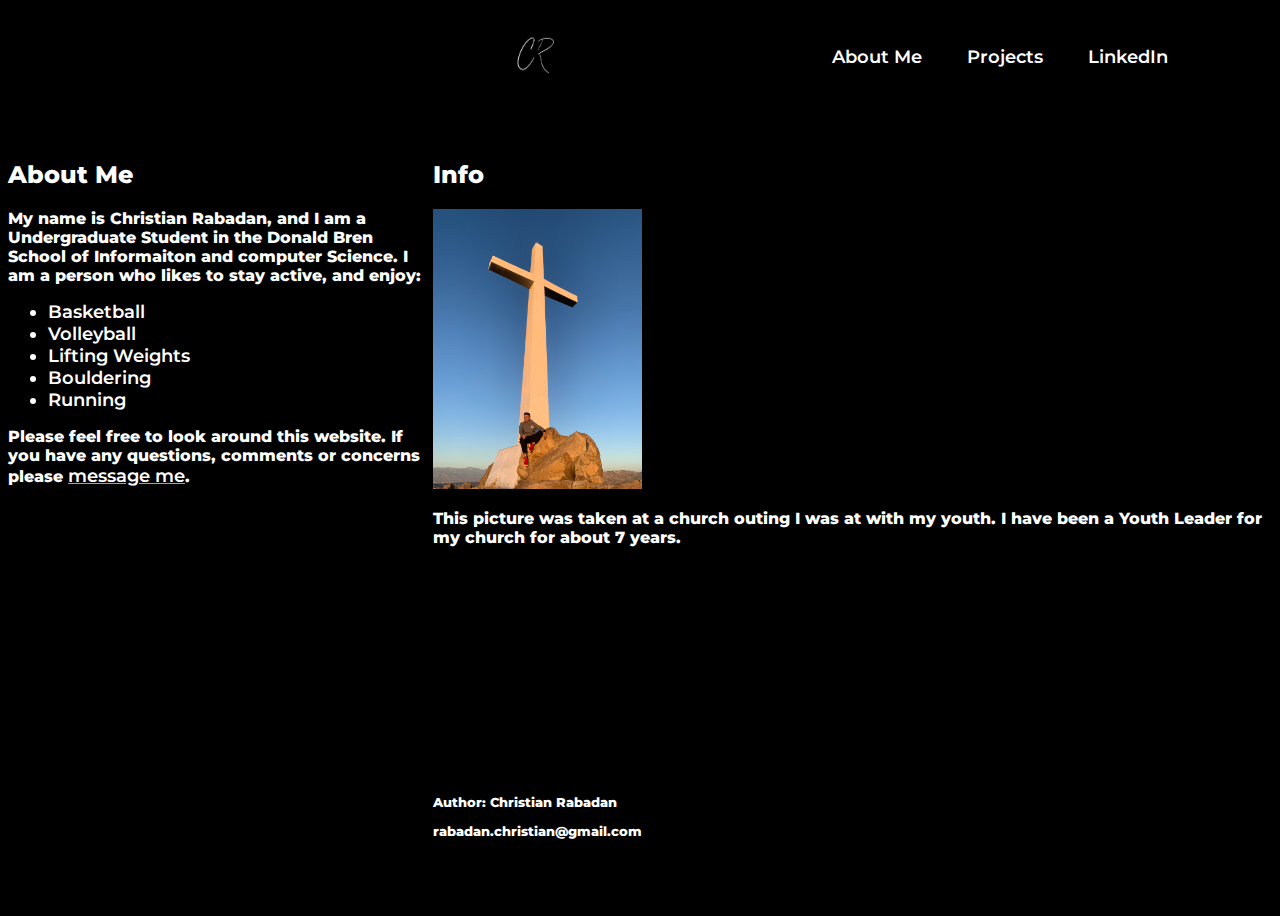
<file: index.html>
<!DOCTYPE html>
<html lang = "en">
  <!-- Meta data -->
<head>
  <meta charset="utf-8">
  <meta name="author" content="width=device-width, initial-scale=1.0">
  <title>CR:About Me</title>
  <link href="style.css" rel="stylesheet" type="text/css">
</head>

  <!-- Body data -->
<body>
  <div class="container">
    <!--Header data-->
    <header>
      <div class="logo">
        <img class="logo" src="images/logo.jpeg" alt="logo" height="40pt" width="40pt">
      </div>
      <!-- Nav data -->
      <nav>
        <ul class = "nav_links">
          <li><a href="index.html">About Me</a></li>
          <li><a href="projects.html">Projects</a></li>
          <li><a href="https://www.linkedin.com/in/christianrabadan/">LinkedIn</a></li>
        </ul>
      </nav>
    </header>

    <!--Content data-->
    <section>
    <h2>Info</h2>
    <p>
    <img src="/images/IMG_5825.jpg" alt="Christian Rabadan" height="25%" width="25%">
    <p>This picture was taken at a church outing I was at with my youth. 
        I have been a Youth Leader for my church for about 7 years.
    </p>
    </p>
    </section>

    <!--Aside data-->
    <aside>
    <h2>About Me</h2>
    <p>My name is Christian Rabadan, and I am a Undergraduate Student in the
      Donald Bren School of Informaiton and computer Science. I am a person 
      who likes to stay active, and enjoy: 
      <ul>
        <li>Basketball</li>
        <li>Volleyball</li>
        <li>Lifting Weights</li>
        <li>Bouldering</li>
        <li>Running</li>
      </ul>
      Please feel free to look around this website. If you have any questions,
      comments or concerns please <a href="mailto:rabadan.christian@gmail.com" class="link">message me</a>.
    </p>
    </aside>

    <!--Footer data-->
    <footer>
    <p>Author: Christian Rabadan</p> 
    <p>rabadan.christian@gmail.com</p>
    </footer>
  </div><!--End container div-->
</body>
</html>
</file>
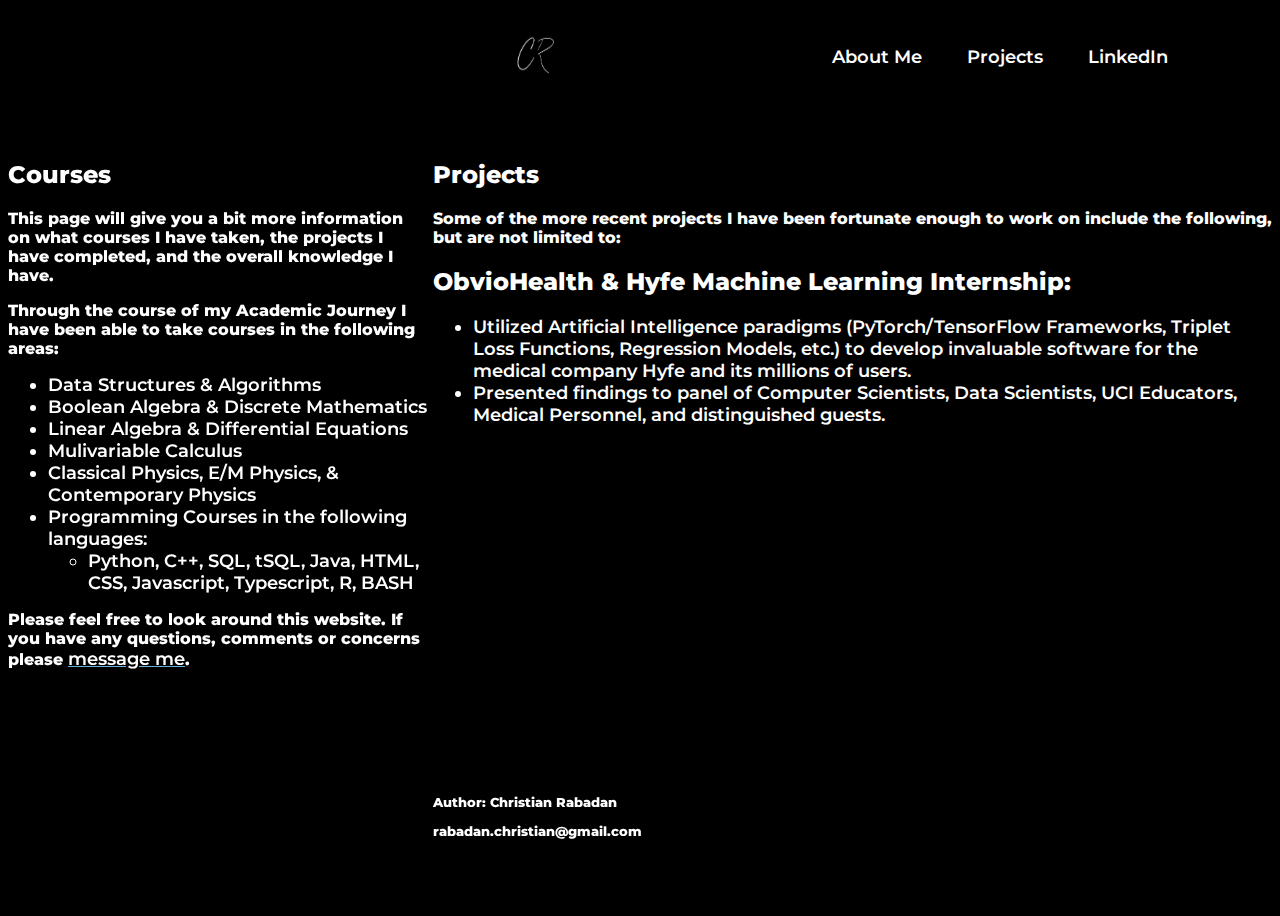
<file: projects.html>
<!DOCTYPE html>
<html lang = "en">
  <!-- Meta data -->
<head>
  <meta charset="utf-8">
  <meta name="author" content="width=device-width, initial-scale=1.0">
  <title>CR:Projects</title>
  <link href="style.css" rel="stylesheet" type="text/css">
</head>

  <!-- Body data -->
<body>
  <div class="container">
    <!--Header data-->
    <header>
      <div class="logo">
        <img class="logo" src="images/logo.jpeg" alt="logo" height="40pt" width="40pt">
      </div>
      <!-- Nav data -->
      <nav>
        <ul class = "nav_links">
          <li><a href="index.html">About Me</a></li>
          <li><a href="projects.html">Projects</a></li>
          <li><a href="https://www.linkedin.com/in/christianrabadan/">LinkedIn</a></li>
        </ul>
      </nav>
    </header>

    <!--Content data-->
    <section>
      <h2>Projects</h2>
      Some of the more recent projects I have been fortunate
      enough to work on include the following, but are not limited to: 
      
      <h2>ObvioHealth & Hyfe Machine Learning Internship:</h2>
      <p>
        <ul>
          <li>
            Utilized Artificial Intelligence paradigms (PyTorch/TensorFlow Frameworks, 
            Triplet Loss Functions, Regression Models, etc.) to develop invaluable 
            software for the medical company Hyfe and its millions of users.
          </li>
          <li>
            Presented findings to panel of Computer Scientists, 
            Data Scientists, UCI Educators, Medical Personnel, 
            and distinguished guests.
          </li>
        </ul>
      </p>
      <iframe width="560" height="315" src="https://www.youtube.com/embed/e2w-kOVHNQ4" 
        title="YouTube video player" frameborder="0" 
        allow="accelerometer; autoplay; clipboard-write; 
        encrypted-media; gyroscope; picture-in-picture" allowfullscreen>
      </iframe>
    </section>

    <!--Aside data-->
    <aside>
      <h2>Courses</h2>
      <p>
      This page will give you a bit more information on
      what courses I have taken, the projects I have completed,
      and the overall knowledge I have. 
      </p>
      <p>
        Through the course of my Academic Journey I have 
        been able to take courses in the following areas: 
        <ul>
          <li>Data Structures & Algorithms</li>
          <li>Boolean Algebra & Discrete Mathematics</li>
          <li>Linear Algebra & Differential Equations</li>
          <li>Mulivariable Calculus</li>
          <li>Classical Physics, E/M Physics, & Contemporary Physics</li>
          <li>Programming Courses in the following languages:</li>
          <ul>
            <li>Python, C++, SQL, tSQL, Java, HTML, CSS, Javascript, Typescript, R, BASH</li>
          </ul>
        </ul>
      </p>
      <p>
      Please feel free to look around this website. If you have any questions,
      comments or concerns please <a href="mailto:rabadan.christian@gmail.com" class="link">message me</a>.
      </p>
    </aside>

    <!--Footer data-->
    <footer>
    <p>Author: Christian Rabadan</p> 
    <p>rabadan.christian@gmail.com</p>
    </footer>
  </div><!--End container div-->
</body>
</html>
</file>
<file: style.css>
@import url('https://fonts.googleapis.com/css2?family=Montserrat:wght@100&display=swap');
:root{
    --main-radius:7px;
    --main-padding:10px 10px;
}

*{
    background-color: black;
    font-family: "Montserrat", sans-serif;
    font-weight: 800;
    color: white;
    justify-content: center;
}

.link{
    transition: all 0.5s ease 0s;
    text-decoration: underline;
    text-decoration-color: rgb(102, 178, 219);
}

.link:hover{
    color: rgb(102, 178, 219);
    text-decoration: underline;
    text-decoration-color: white;
}

li, a, button {
    font-family: "Montserrat", sans-serif;
    font-weight: 600;
    font-size: 18px;
    color: rgb(255, 255, 255);
    text-decoration: none;
}

header {
    display: flex;
    justify-content: flex-end;
    align-items: center;
    padding: 30px 10%;
}

.logo{
    cursor: pointer;
    margin-right: auto;
}

.nav_links{
    list-style: none;
}

.nav_links li {
    display: inline-block;
    padding: 0px 20px;
}

.nav_links li a {
    transition: all 0.5s ease 0s;
}

.nav_links li a:hover {
    color: rgb(102, 178, 219);
}

.container{
    display: grid;
    height: 100vh;
    grid-template-columns: .5fr 1fr;
    grid-template-rows: .3fr 1.5fr .3fr;
    grid-template-areas: 
    "logo nav"
    "aside section"
    "aside footer";
    grid-gap: .3rem;
}

logo{

    align-items: center;
    padding: 30px 10%;
    grid-area: logo;
    border-radius: var(--main-radius);
    padding-top: var(--main-padding);
}
header{
    grid-area: nav;
    border-radius: var(--main-radius);
    padding-top: var(--main-padding);
}

section{
    grid-area: section;
    border-radius: var(--main-radius);
    padding-top: var(--main-padding);
    justify-content: center;
}

aside{
    grid-area: aside;
    border-radius: var(--main-radius);
    padding-top: var(--main-padding);
    justify-content: center;
}

footer{
    grid-area: footer;
    border-radius: var(--main-radius);
    padding-top: var(--main-padding);
    font-size: 13px;
}

/*Responsive Media Layout Sub 500px*/
@media only screen and (max-width:900px){
    .container{
        grid-template-columns: 1fr;
        grid-template-rows: .2fr .4fr 1.2fr 1.2fr .4fr;
        grid-template-areas:
        "logo"
        "nav"
        "aside"
        "section"
        "footer";
    }
}
</file>
